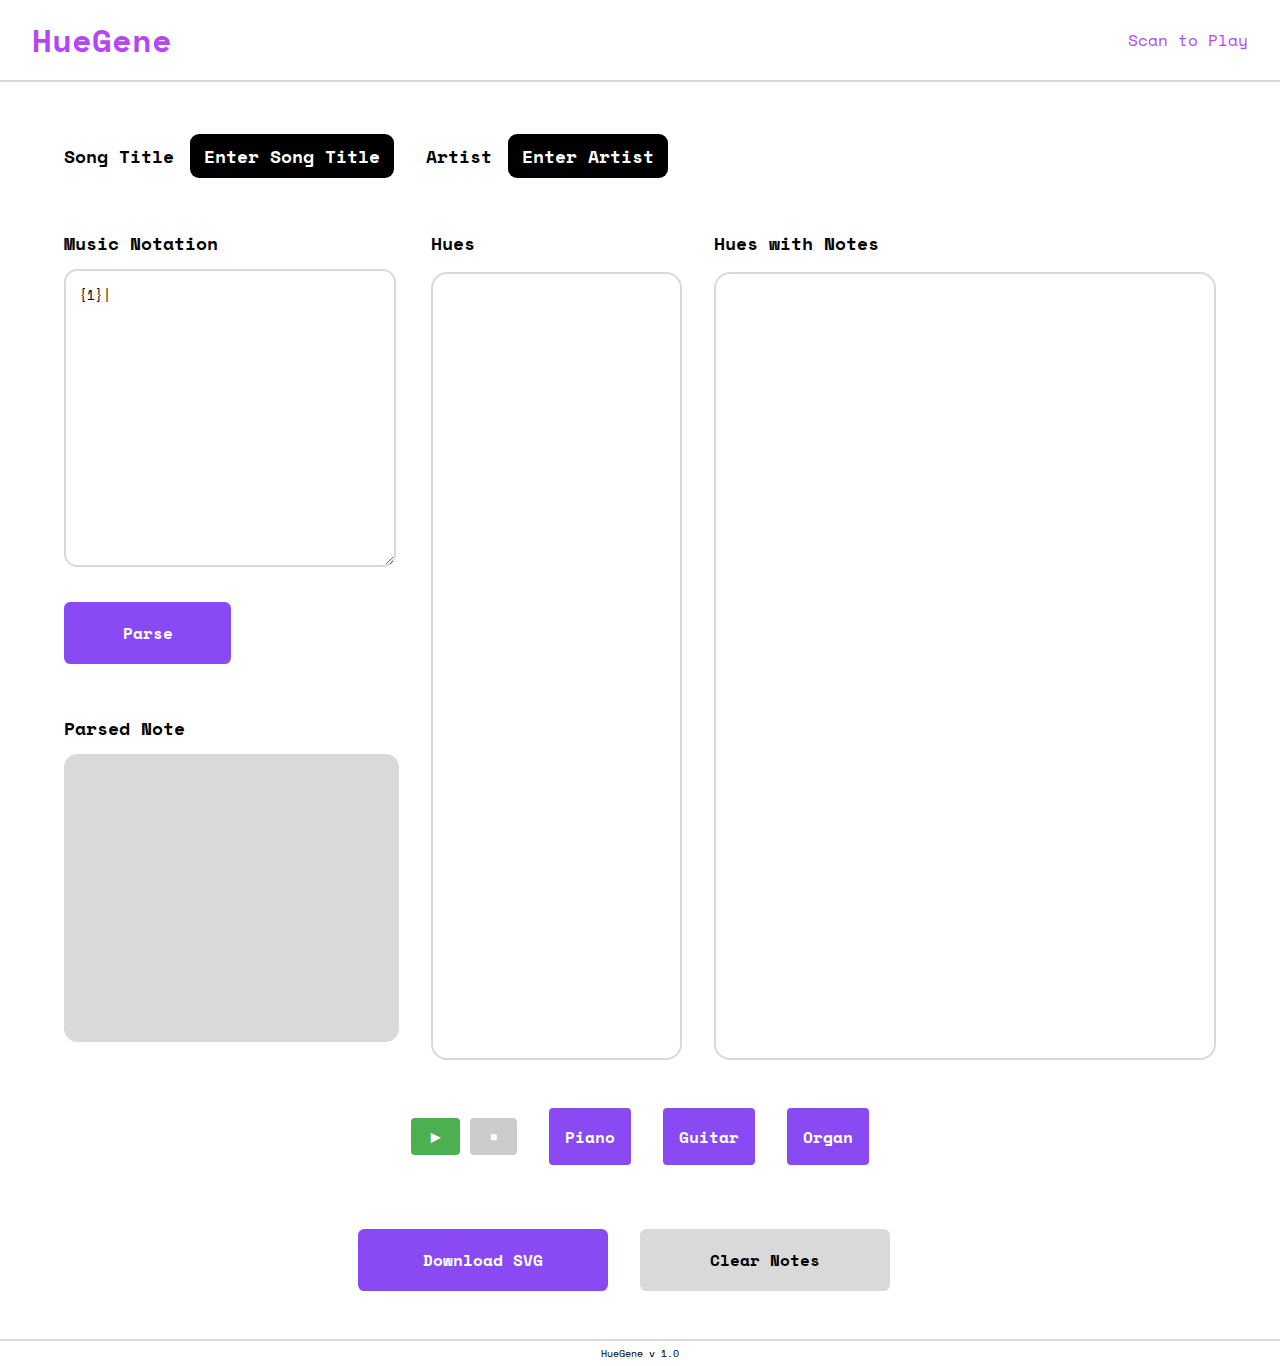
<file: index.html>
<!DOCTYPE html>
<html>

<head>
    <meta name="viewport" content="width=device-width, initial-scale=1.0">
    <link rel="preconnect" href="https://fonts.googleapis.com">
    <link rel="preconnect" href="https://fonts.gstatic.com" crossorigin>
    <link href="https://fonts.googleapis.com/css2?family=Space+Mono:wght@400;700&display=swap" rel="stylesheet">
    <link rel="stylesheet" href="style.css">
    <title>HueGene</title>
</head>

<body>
    <div class="header">
        <p><a href="index.html" target="_self" rel="noopener noreferrer">HueGene</a></p>
        <a href="scan.html" target="_blank" rel="noopener noreferrer">Scan to Play</a>
    </div>
    <div class="page-description">
        <div class="title-wrapper">
            <div class="title-container">
                <label for="title">Song Title</label>
                <div id="titleDisplay" class="title" ondblclick="editTitle()">Enter Song Title</div>
                <div class="tooltip">Double click to edit title</div>
            </div>
        </div>
        <div class="artist-wrapper">
            <div class="artist-container">
                <label for="artist">Artist</label>
                <div id="artistDisplay" class="artist" ondblclick="editArtist()">Enter Artist</div>
                <div class="tooltip">Double click to edit artist</div>
            </div>
        </div>
    </div>
    <div class="container">
        <div class="notation">
            <div class="music-notation">
                <label for="music-notation">Music Notation</label>
                <div style="position: relative;">
                    <textarea id="inputText" placeholder="Enter music notation here..." oninput="updateLineNumbers()"
                        onkeydown="if(event.key === 'Enter') { event.preventDefault(); const pos = this.selectionStart; this.value = this.value.slice(0, pos) + '\n' + (this.value.split('\n').length + 1) + '| ' + this.value.slice(pos); this.selectionStart = this.selectionEnd = pos + 4; }"></textarea>
                </div>
                <div style="display: flex;">
                    <button onclick="parseNotes()"
                        style="width: 50%; background-color: #8a4af3; margin-top: 1em;">Parse</button>
                </div>
            </div>
            <div class="parsed-note">
                <label for="parsed-note">Parsed Note</label>
                <pre id="result" placeholder="Parsed notes"></pre>
            </div>
        </div>
        <div style="position: relative;">
            <label for="visualResultNoNotes">Hues</label>
            <div class="hues">
                <div id="visualResultNoNotes"></div>
            </div>
        </div>
        <div style="position: relative;">
            <label for="visualResult">Hues with Notes</label>
            <div class="hues-with-no-notes">
                <div id="visualResult"></div>
            </div>
        </div>
    </div>
    <div class="instrument-controls">
        <button onclick="changeInstrument('piano')" class="instrument-button" id="piamoIns">Piano</button>
        <button onclick="changeInstrument('guitar')" class="instrument-button">Guitar</button>
        <button onclick="changeInstrument('organ')" class="instrument-button">Organ</button>
    </div>
    <div class="button">
        <button onclick="downloadSVG()" style="background-color: #8a4af3;">Download SVG</button>
        <button id="clearNotes" onclick="clearNotes()" style="background-color: #d9d9d9; color: black;">Clear
            Notes</button>
        <div id="unmappedNotes"></div>
    </div>

    <div class="footer">
        <p>HueGene v 1.0 </p>
        <!-- <p>&copy; Enda Rae | HueGeen v 1.0 </p> -->
    </div>
    <!-- <script src="index.js"></script> -->
    <script src="combined.js"></script>
    <!-- <script src="http://unpkg.com/tone"></script> -->
</body>

</html>
</file>
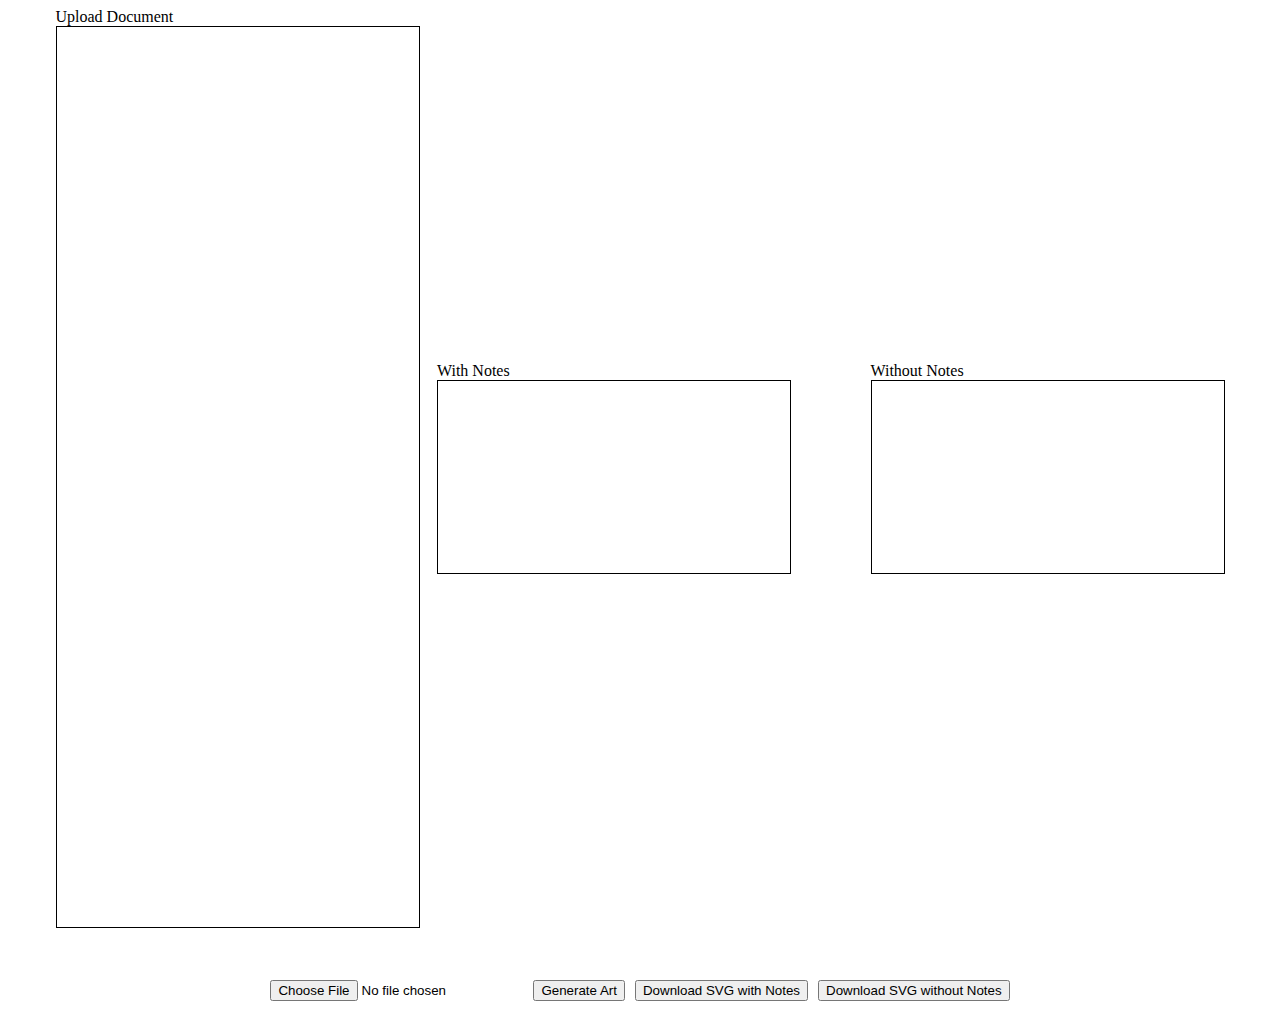
<file: generator.html>
<!DOCTYPE html>
<html>

<head>
    <style>
        #embeddedDocument {
            /* flex: 1; */
            width: 120%;
            /* padding: 0.5em; */
            height: 100vh;
            border: none;
            /* display: none; */
        }

        #artContainerWithNotes,
        #artContainerWithoutNotes {
            flex: 1;
            /* max-width:fit-contemnt; */
            /* width: 20em; */
            padding: 1em;
            background: white;
            border: 1px solid #ccc;
        }

        #artWrapper {
            display: flex;
            flex-wrap: wrap;
            justify-content: space-evenly;
            align-items: center;
            gap: 2em;
            width: 100%;
        }

        .controls {
            margin: 20px;
            display: flex;
            gap: 10px;
            align-items: center;
        }

        #defaultCode {
            display: none;
        }

        canvas {
            width: 20em;
            /* max-width: fit-content; */
            height: auto;
        }
    </style>
    <script>
        function displayDocument(event) {
            const file = event.target.files[0];
            const fileName = file.name;
            console.log(file.name)
            if (file) {
                const url = URL.createObjectURL(file);
                document.getElementById('embeddedDocument').src = url;
            }
        }

        const colorMap = {
            'R': 'f2f2f2', 'C': 'ee3c5c', 'D': 'fbc900', 'Eb': 'e0d92c', 'E': 'cee637',
            'F': '86cc51', 'G': '2da8e6', 'A': 'b347f5', 'Bb': 'f030f0', 'B': 'f078b0'
        };

        function parseCode(code) {
            return code.trim().split('\n').map(line => {
                return line.trim().split(' ').map(w => {
                    const match = w.match(/([A-Za-z#b]+)\(([0-9.]+)\)/);
                    return match ? {
                        note: match[1],
                        value: match[2],
                        color: colorMap[match[1]] || '000000',
                        width: parseFloat(match[2]) * 48
                    } : null;
                }).filter(Boolean);
            });
        }

        function generateArt() {
            const code = document.getElementById('defaultCode').innerText;
            const parsedCode = parseCode(code);

            const canvas = document.getElementById('artContainerWithNotes');
            const ctx = canvas.getContext('2d');

            let maxWidth = 0;
            parsedCode.forEach(line => {
                const lineWidth = line.reduce((sum, w) => sum + w.width, 0);
                maxWidth = Math.max(maxWidth, lineWidth);
            });

            const scale = window.devicePixelRatio || 1;
            canvas.width = maxWidth * scale;
            canvas.height = parsedCode.length * (48 + 24) * scale;
            ctx.scale(scale, scale);

            ctx.fillStyle = 'white';
            ctx.fillRect(0, 0, canvas.width, canvas.height);

            parsedCode.forEach((line, lineIndex) => {
                let xOffset = 0;
                const yOffset = lineIndex * (48 + 24);

                line.forEach(w => {
                    // Draw note on top
                    ctx.fillStyle = '#000000';
                    ctx.font = '6px Garamond';
                    ctx.textAlign = 'center';
                    ctx.textBaseline = 'middle';
                    ctx.fillText(w.note, xOffset + w.width / 2, yOffset + 12);

                    // Draw number below the note
                    ctx.fillText(w.value, xOffset + w.width / 2, yOffset + 22);

                    // Draw rectangle
                    ctx.fillStyle = '#' + w.color;
                    ctx.fillRect(xOffset, yOffset + 24, w.width, 48);

                    // Draw stroke
                    ctx.strokeStyle = '#353638';
                    ctx.lineWidth = 0.75;
                    ctx.strokeRect(xOffset, yOffset + 24, w.width, 48);

                    xOffset += w.width;
                });
            });
        }

        function generateArtWithoutNotes() {
            const code = document.getElementById('defaultCode').innerText;
            const parsedCode = parseCode(code);

            const canvas = document.getElementById('artContainerWithoutNotes');
            const ctx = canvas.getContext('2d');

            let maxWidth = 0;
            parsedCode.forEach(line => {
                const lineWidth = line.reduce((sum, w) => sum + w.width, 0);
                maxWidth = Math.max(maxWidth, lineWidth);
            });

            const scale = window.devicePixelRatio || 1;
            canvas.width = maxWidth * scale;
            canvas.height = parsedCode.length * (48 + 12) * scale;
            ctx.scale(scale, scale);

            ctx.fillStyle = 'white';
            ctx.fillRect(0, 0, canvas.width, canvas.height);

            parsedCode.forEach((line, lineIndex) => {
                let xOffset = 0;
                const yOffset = lineIndex * (48 + 12);

                line.forEach(w => {
                    ctx.fillStyle = '#' + w.color;
                    ctx.fillRect(xOffset, yOffset, w.width, 48);

                    ctx.strokeStyle = '#353638';
                    ctx.lineWidth = 0.75;
                    ctx.strokeRect(xOffset, yOffset, w.width, 48);

                    xOffset += w.width;
                });
            });
        }

        function downloadSVG(withNotes) {
        const code = document.getElementById('defaultCode').innerText;
        const parsedCode = parseCode(code);

        let svg = `<svg xmlns="http://www.w3.org/2000/svg" width="800" height="${parsedCode.length * 72}">`;
        svg += `<rect width="100%" height="100%" fill="white"/>`;

        parsedCode.forEach((line, lineIndex) => {
            let xOffset = 0;
            const yOffset = lineIndex * (48 + 24);

            line.forEach(w => {
                if (withNotes) {
                    // Draw text in SVG
                    svg += `<text x="${xOffset + w.width / 2}" y="${yOffset + 12}" font-family="Garamond" font-size="6" fill="black" text-anchor="middle">${w.note}</text>`;
                    svg += `<text x="${xOffset + w.width / 2}" y="${yOffset + 22}" font-family="Garamond" font-size="6" fill="black" text-anchor="middle">${w.value}</text>`;
                }
                
                // Draw rectangle
                svg += `<rect x="${xOffset}" y="${yOffset + (withNotes ? 24 : 0)}" width="${w.width}" height="48" fill="#${w.color}" stroke="#353638" stroke-width="0.75"/>`;
                xOffset += w.width;
            });
        });

        svg += '</svg>';

        const blob = new Blob([svg], { type: 'image/svg+xml' });
        const url = URL.createObjectURL(blob);
        const a = document.createElement('a');
        a.href = url;
        a.download = withNotes ? 'art_with_notes.svg' : 'art_without_notes.svg';
        document.body.appendChild(a);
        a.click();
        document.body.removeChild(a);
        URL.revokeObjectURL(url);
    }

        // function downloadSVG() {
    
        //     const code = document.getElementById('defaultCode').innerText;
        //     const parsedCode = parseCode(code);

        //     let svg = `<svg xmlns="http://www.w3.org/2000/svg" width="800" height="${parsedCode.length * 72}">`;
        //     svg += `<rect width="100%" height="100%" style="padding: 1em;" fill="white"/>`;

        //     parsedCode.forEach((line, lineIndex) => {
        //         let xOffset = 0;
        //         const yOffset = lineIndex * (48 + 24);

        //         line.forEach(w => {
        //             // Draw text in SVG
        //             svg += `<text x="${xOffset + w.width / 2}" y="${yOffset + 12}" font-family="Garamond" font-size="6" fill="black" text-anchor="middle">${w.note}</text>`;
        //             svg += `<text x="${xOffset + w.width / 2}" y="${yOffset + 22}" font-family="Garamond" font-size="6" fill="black" text-anchor="middle">${w.value}</text>`;

        //             // Draw rectangle
        //             svg += `<rect x="${xOffset}" y="${yOffset + 24}" width="${w.width}" height="48" fill="#${w.color}" stroke="#353638" stroke-width="0.75"/>`;

        //             xOffset += w.width;
        //         });
        //     });

        //     svg += '</svg>';

        //     const blob = new Blob([svg], { type: 'image/svg+xml' });
        //     const url = URL.createObjectURL(blob);
        //     const a = document.createElement('a');
        //     a.href = url;
        //     a.download = 'art.svg';
        //     document.body.appendChild(a);
        //     a.click();
        //     document.body.removeChild(a);
        //     URL.revokeObjectURL(url);
        // }
    </script>
</head>

<body>
    <div id="artWrapper">
        <div>
            <label for="uploadDocument">Upload Document</label>
            <iframe id="embeddedDocument" style="display: flex; border: 1px solid black;"></iframe>
        </div>
        <div>
            <label for="artContainerWithNotes">With Notes</label>
            <canvas id="artContainerWithNotes" style="display: flex; border: 1px solid black;"></canvas>
        </div>
        <div>
            <label for="artContainerWithoutNotes">Without Notes</label>
            <canvas id="artContainerWithoutNotes" style="display: flex; border: 1px solid black;"></canvas>
        </div>

        <div class="controls">
            <input type="file" accept=".pdf,.doc,.docx" onchange="displayDocument(event)">
            <button onclick="generateArt();generateArtWithoutNotes()">Generate Art</button>
            <button onclick="downloadSVG(true)">Download SVG with Notes</button>
<button onclick="downloadSVG(false)">Download SVG without Notes</button>
        </div>

        <div id="defaultCode">
            R(2) R(.25) Bb(.25) Bb(.25) Bb(.25) D(.5) D(.25)
            D(2) R(1) D(.5) F(.5)
            G(.75) G(.25) G(.25) F(.25) F(.5)
            F(.25) D(.75) D(1) R(1) D(.5) C(.25) Bb(.25)
            Bb(1) R(.5) C(.25) D(.25) Eb(.75) D(.25) D(.5) C(.25)
            C(.5) C(.5) C(1) R(.5) Bb(.25) Bb(.25) D(.25) F(.25) F(.25) D(.25)
            F(.75) D(.25) D(1) R(.75) Bb(.25) Eb(.25) Eb(.25) Eb(.25) D(.25)
            D(.5) D(.5) D(1) R(.5) Bb(.25) D(.25) D(.25) C(.5) Bb(.25)
            Bb(1) R(.25) C(.25) D(.25) D(.25) D(.25) C(.75) C(.5) Bb(.25) Bb(.25)
            Bb(3) R(1).

        </div>
</body>

</html>
</file>
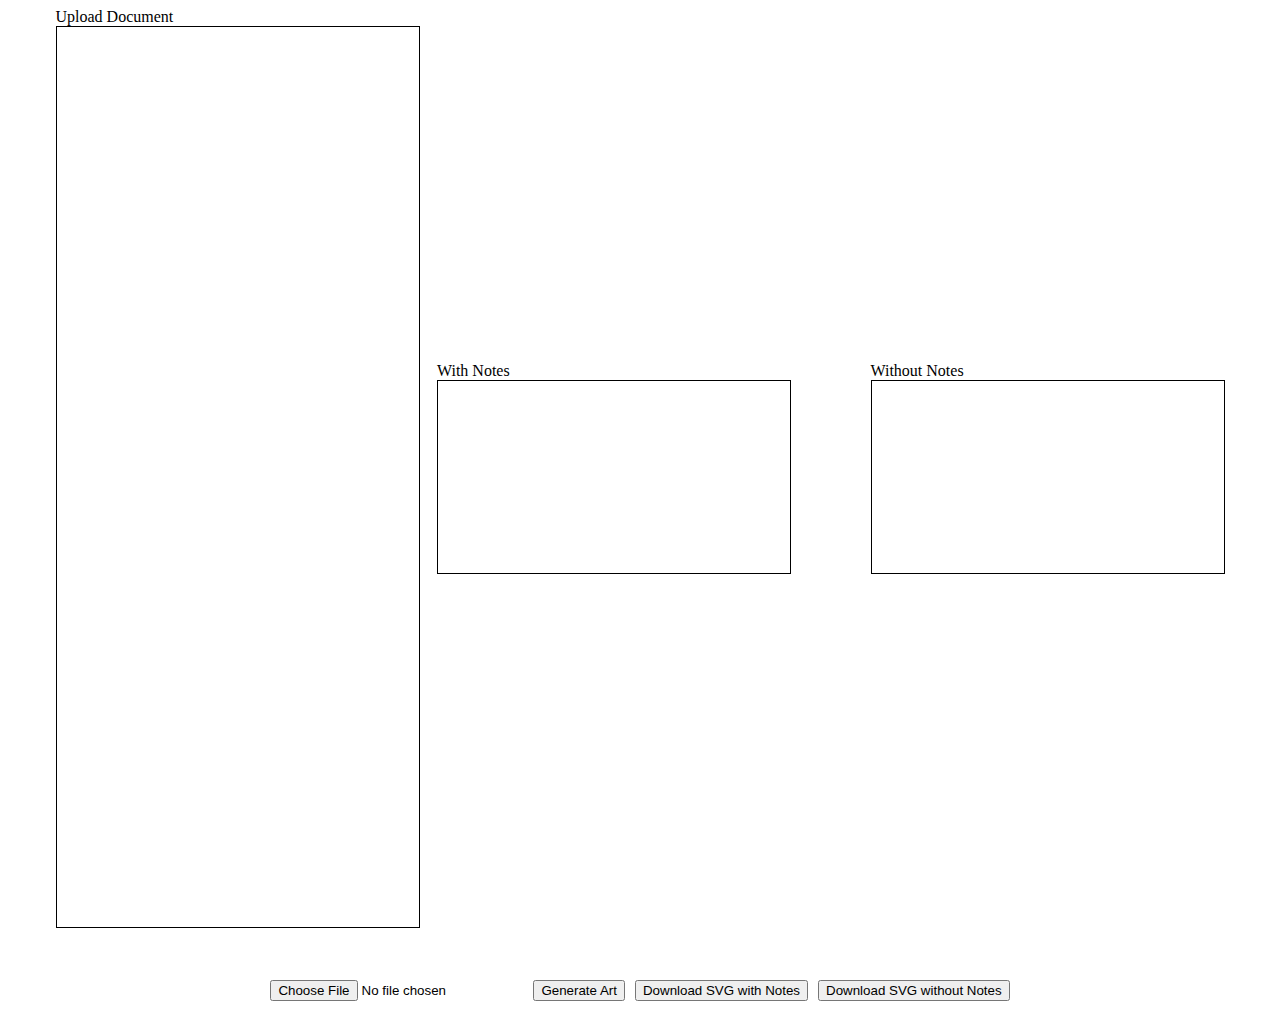
<file: parser.html>
<!DOCTYPE html>
<html>

<head>
    <style>
        #embeddedDocument {
            /* flex: 1; */
            width: 120%;
            /* padding: 0.5em; */
            height: 100vh;
            border: none;
            /* display: none; */
        }

        #artContainerWithNotes,
        #artContainerWithoutNotes {
            flex: 1;
            /* max-width:fit-contemnt; */
            /* width: 20em; */
            padding: 1em;
            background: white;
            border: 1px solid #ccc;
        }

        #artWrapper {
            display: flex;
            flex-wrap: wrap;
            justify-content: space-evenly;
            align-items: center;
            gap: 2em;
            width: 100%;
        }

        .controls {
            margin: 20px;
            display: flex;
            gap: 10px;
            align-items: center;
        }

        #defaultCode {
            display: none;
        }

        canvas {
            width: 20em;
            /* max-width: fit-content; */
            height: auto;
        }
    </style>
    <script>

        // function parseNotes() {
        //             const input = document.getElementById('inputText').value;
        //             const resultDiv = document.getElementById('result');
        //             const visualResult = document.getElementById('visualResult');
        //             const visualResultNoNotes = document.getElementById('visualResultNoNotes');
        //             const unmappedNotesDiv = document.getElementById('unmappedNotes');

        //             visualResult.innerHTML = '';
        //             visualResultNoNotes.innerHTML = '';
        //             unmappedNotesDiv.innerHTML = '';

        //             const unmappedNotes = new Set();

        //             const cleanText = input.trim().replace(/^\{|\}$/g, '');
        //             const lines = cleanText.split('\n');

        //             let noteCounter = 1; // Initialize note counter
        //             let result = lines.map(line => {
        //                 const notePattern = /([A-Za-z]+(?:b|p)?)(?:\((\d*\.?\d+)\))/g;
        //                 const matches = [];
        //                 let match;
        //                 let lineText = line;
        //                 let offset = 0;

        //                 while ((match = notePattern.exec(line)) !== null) {
        //                     const [fullMatch, note] = match;
        //                     if (!getColor(note)) {
        //                         unmappedNotes.add(note);
        //                     }
        //                     // Insert number before the note in the input
        //                     const insertPosition = match.index + offset;
        //                     lineText = lineText.slice(0, insertPosition) + `[${noteCounter}]` + lineText.slice(insertPosition);
        //                     offset += `[${noteCounter}]`.length;

        //                     matches.push({
        //                         fullMatch,
        //                         number: noteCounter
        //                     });
        //                     noteCounter++;
        //                 }

        //                 // Update the input text with numbers
        //                 if (matches.length > 0) {
        //                     const textarea = document.getElementById('inputText');
        //                     const lines = textarea.value.split('\n');
        //                     lines[matches[0].lineIndex] = lineText;
        //                     textarea.value = lines.join('\n');
        //                 }

        //                 return matches;
        //             });

        //             result = result.filter(line => line.length > 0);

        //             resultDiv.textContent = JSON.stringify(result, null, 2);

        //             if (unmappedNotes.size > 0) {
        //                 unmappedNotesDiv.innerHTML = `
        //                     <h3>Notes without color mappings:</h3>
        //                     <ul>
        //                         ${Array.from(unmappedNotes).map(note => `<li>${note}</li>`).join('')}
        //                     </ul>
        //                 `;
        //             }

        //             result.forEach(line => {
        //                 const lineContainer = document.createElement('div');
        //                 lineContainer.className = 'line-container';

        //                 const lineContainerNoNotes = document.createElement('div');
        //                 lineContainerNoNotes.className = 'line-container';

        //                 line.forEach(noteObj => {
        //                     const [_, note, duration] = noteObj.fullMatch.match(/([A-Za-z]+(?:b|p)?)(?:\((\d*\.?\d+)\))/);

        //                     const noteDiv = document.createElement('div');
        //                     noteDiv.className = 'note';
        //                     const width = Math.floor(parseFloat(duration) * 144);
        //                     noteDiv.style.width = `${width}px`;
        //                     noteDiv.style.backgroundColor = getColor(note) || '#ffffff';
        //                     noteDiv.innerHTML = `<span class="note-number">${noteObj.number}</span>${note}(${duration})`;
        //                     lineContainer.appendChild(noteDiv);

        //                     const noteDivNoNotes = document.createElement('div');
        //                     const widthNoNotes = Math.floor(parseFloat(duration) * 48);
        //                     noteDivNoNotes.className = 'note';
        //                     noteDivNoNotes.style.width = `${widthNoNotes}px`;
        //                     noteDivNoNotes.style.backgroundColor = getColor(note) || '#ffffff';
        //                     noteDivNoNotes.innerHTML = `<span class="note-number">${noteObj.number}</span>`;
        //                     lineContainerNoNotes.appendChild(noteDivNoNotes);
        //                 });

        //                 visualResult.appendChild(lineContainer);
        //                 visualResultNoNotes.appendChild(lineContainerNoNotes);
        //             });
        //         }

        function displayDocument(event) {
            const file = event.target.files[0];
            const fileName = file.name;
            console.log(file.name)
            if (file) {
                const url = URL.createObjectURL(file);
                document.getElementById('embeddedDocument').src = url;
            }
        }

        const colorMap = {
            'R': 'f2f2f2', 'C': 'ee3c5c', 'D': 'fbc900', 'Eb': 'e0d92c', 'E': 'cee637',
            'F': '86cc51', 'G': '2da8e6', 'A': 'b347f5', 'Bb': 'f030f0', 'B': 'f078b0'
        };

        function parseCode(code) {
            return code.trim().split('\n').map(line => {
                return line.trim().split(' ').map(w => {
                    const match = w.match(/([A-Za-z#b]+)\(([0-9.]+)\)/);
                    return match ? {
                        note: match[1],
                        value: match[2],
                        color: colorMap[match[1]] || '000000',
                        width: parseFloat(match[2]) * 48
                    } : null;
                }).filter(Boolean);
            });
        }

        function generateArt() {
            const code = document.getElementById('defaultCode').innerText;
            const parsedCode = parseCode(code);

            const canvas = document.getElementById('artContainerWithNotes');
            const ctx = canvas.getContext('2d');

            let maxWidth = 0;
            parsedCode.forEach(line => {
                const lineWidth = line.reduce((sum, w) => sum + w.width, 0);
                maxWidth = Math.max(maxWidth, lineWidth);
            });

            const scale = window.devicePixelRatio || 1;
            canvas.width = maxWidth * scale;
            canvas.height = parsedCode.length * (48 + 24) * scale;
            ctx.scale(scale, scale);

            ctx.fillStyle = 'white';
            ctx.fillRect(0, 0, canvas.width, canvas.height);

            parsedCode.forEach((line, lineIndex) => {
                let xOffset = 0;
                const yOffset = lineIndex * (48 + 24);

                line.forEach(w => {
                    // Draw note on top
                    ctx.fillStyle = '#000000';
                    ctx.font = '6px Garamond';
                    ctx.textAlign = 'center';
                    ctx.textBaseline = 'middle';
                    ctx.fillText(w.note, xOffset + w.width / 2, yOffset + 12);

                    // Draw number below the note
                    ctx.fillText(w.value, xOffset + w.width / 2, yOffset + 22);

                    // Draw rectangle
                    ctx.fillStyle = '#' + w.color;
                    ctx.fillRect(xOffset, yOffset + 24, w.width, 48);

                    // Draw stroke
                    ctx.strokeStyle = '#353638';
                    ctx.lineWidth = 0.75;
                    ctx.strokeRect(xOffset, yOffset + 24, w.width, 48);

                    xOffset += w.width;
                });
            });
        }

        function generateArtWithoutNotes() {
            const code = document.getElementById('defaultCode').innerText;
            const parsedCode = parseCode(code);

            const canvas = document.getElementById('artContainerWithoutNotes');
            const ctx = canvas.getContext('2d');

            let maxWidth = 0;
            parsedCode.forEach(line => {
                const lineWidth = line.reduce((sum, w) => sum + w.width, 0);
                maxWidth = Math.max(maxWidth, lineWidth);
            });

            const scale = window.devicePixelRatio || 1;
            canvas.width = maxWidth * scale;
            canvas.height = parsedCode.length * (48 + 12) * scale;
            ctx.scale(scale, scale);

            ctx.fillStyle = 'white';
            ctx.fillRect(0, 0, canvas.width, canvas.height);

            parsedCode.forEach((line, lineIndex) => {
                let xOffset = 0;
                const yOffset = lineIndex * (48 + 12);

                line.forEach(w => {
                    ctx.fillStyle = '#' + w.color;
                    ctx.fillRect(xOffset, yOffset, w.width, 48);

                    ctx.strokeStyle = '#353638';
                    ctx.lineWidth = 0.75;
                    ctx.strokeRect(xOffset, yOffset, w.width, 48);

                    xOffset += w.width;
                });
            });
        }

        function downloadSVG(withNotes) {
            const code = document.getElementById('defaultCode').innerText;
            const parsedCode = parseCode(code);

            let svg = `<svg xmlns="http://www.w3.org/2000/svg" width="800" height="${parsedCode.length * 72}">`;
            svg += `<rect width="100%" height="100%" fill="white"/>`;

            parsedCode.forEach((line, lineIndex) => {
                let xOffset = 0;
                const yOffset = lineIndex * (48 + 24);

                line.forEach(w => {
                    if (withNotes) {
                        // Draw text in SVG
                        svg += `<text x="${xOffset + w.width / 2}" y="${yOffset + 12}" font-family="Garamond" font-size="6" fill="black" text-anchor="middle">${w.note}</text>`;
                        svg += `<text x="${xOffset + w.width / 2}" y="${yOffset + 22}" font-family="Garamond" font-size="6" fill="black" text-anchor="middle">${w.value}</text>`;
                    }

                    // Draw rectangle
                    svg += `<rect x="${xOffset}" y="${yOffset + (withNotes ? 24 : 0)}" width="${w.width}" height="48" fill="#${w.color}" stroke="#353638" stroke-width="0.75"/>`;
                    xOffset += w.width;
                });
            });

            svg += '</svg>';

            const blob = new Blob([svg], { type: 'image/svg+xml' });
            const url = URL.createObjectURL(blob);
            const a = document.createElement('a');
            a.href = url;
            a.download = withNotes ? 'art_with_notes.svg' : 'art_without_notes.svg';
            document.body.appendChild(a);
            a.click();
            document.body.removeChild(a);
            URL.revokeObjectURL(url);
        }

        function downloadSVG() {

            const code = document.getElementById('defaultCode').innerText;
            const parsedCode = parseCode(code);

            let svg = `<svg xmlns="http://www.w3.org/2000/svg" width="800" height="${parsedCode.length * 72}">`;
            svg += `<rect width="100%" height="100%" style="padding: 1em;" fill="white"/>`;

            parsedCode.forEach((line, lineIndex) => {
                let xOffset = 0;
                const yOffset = lineIndex * (48 + 24);

                line.forEach(w => {
                    // Draw text in SVG
                    svg += `<text x="${xOffset + w.width / 2}" y="${yOffset + 12}" font-family="Garamond" font-size="6" fill="black" text-anchor="middle">${w.note}</text>`;
                    svg += `<text x="${xOffset + w.width / 2}" y="${yOffset + 22}" font-family="Garamond" font-size="6" fill="black" text-anchor="middle">${w.value}</text>`;

                    // Draw rectangle
                    svg += `<rect x="${xOffset}" y="${yOffset + 24}" width="${w.width}" height="48" fill="#${w.color}" stroke="#353638" stroke-width="0.75"/>`;

                    xOffset += w.width;
                });
            });

            svg += '</svg>';

            const blob = new Blob([svg], { type: 'image/svg+xml' });
            const url = URL.createObjectURL(blob);
            const a = document.createElement('a');
            a.href = url;
            a.download = 'art.svg';
            document.body.appendChild(a);
            a.click();
            document.body.removeChild(a);
            URL.revokeObjectURL(url);
        }
    </script>
</head>

<body>
    <div id="artWrapper">
        <div>
            <label for="uploadDocument">Upload Document</label>
            <iframe id="embeddedDocument" style="display: flex; border: 1px solid black;"></iframe>
        </div>
        <div>
            <label for="artContainerWithNotes">With Notes</label>
            <canvas id="artContainerWithNotes" style="display: flex; border: 1px solid black;"></canvas>
        </div>
        <div>
            <label for="artContainerWithoutNotes">Without Notes</label>
            <canvas id="artContainerWithoutNotes" style="display: flex; border: 1px solid black;"></canvas>
        </div>

        <div class="controls">
            <input type="file" accept=".pdf,.doc,.docx" onchange="displayDocument(event)">
            <button onclick="generateArt();generateArtWithoutNotes()">Generate Art</button>
            <button onclick="downloadSVG(true)">Download SVG with Notes</button>
            <button onclick="downloadSVG(false)">Download SVG without Notes</button>
        </div>

        <div id="defaultCode">
            R(1.5) R(.75) E(.25) E(.25) E(.25) E(1) E(.25) E(.25) E(.5) F(.25) Ab(.5) Bb(.25) Bb(1) R(.25) E(.25) E(.25)
            F(.75) Ab(.25) Bb(.25) Bb(1) R(.25) E(.25) Cp(.5) Bb(.5) Ab(.25) Ab(.25) Ab(.25) F(.25) E(.5) R(.5) R(1)
            E(.25) E(.25) E(.5) C(1) E(.25) F(.75) Ab(.25) Bb(.25) Bb(1) R(.25) E(.25) E(.25) F(.75) Ab(.25) Bb(.25)
            Bb(1) R(.25) Ab(.25) Cp(.5) Bb(.25) Ab(.5) Ab(.25) Ab(1.5) R(1) R(.25) Cp(.25) Ebp(.5) Dbp(.5) Cp(.25)
            Cp(.25) Cp(1) Ab(.5) Ebp(.5) Dbp(.5) Cp(.25) Cp(.25) Cp(1) Ab(.25) Ab(.25) Ebp(.25) Dbp(.5) Cp(.5) Cp(.25)
            Cp(.5) Bb(.25) Ab(.75) Cp(.5) Dbp(.5) Cp(.25) Bb(.25) Bb(1.5) R(1.5)

            Ebp(1.5) Cp(1) Ebp(.25) Dbp(.25)
            Dbp(.5) Cp(.25) Bb(.5) Bb(.25) Ab(1) Ab(.25) F(.25)
            F(.25) Ab(.25) Ab(1) Ab(.25) Bb(.75) Cp(.25) Bb(.25)
            Bb(1.5) R(1.5)
            Ebp(1.5) Cp(1) Ebp(.25) Dbp(.25)
            Dbp(.25) Cp(.5) Bb(.5) Bb(.25) Ab(1) Ab(.25) G(.25)
            F(.5) Ab(.5) Ab(.25) Ab(.25) Ab(.5) Ab(.25) Bb(.75)
            Dbp(.5) Cp(.5) Dbp(.25) Bb(.25)
            Bb(1.5) R(1.5)
            Ebp(.25) Dbp(.5) Cp(.25) Cp(.5) Cp(.5) Dbp(.25) Ebp(.75)
            Ebp(.75) Ab(.25) Ab(.5) Ab(.25) F(.75) Ab(.5)
            Ebp(.25) Dbp(.5) Cp(.5) Cp(.25) Cp(.5) Dbp(.5) Ebp(.25) Cp(.25)
            Cp(1) Cp(.25) Dbp(.125) Cp(.125) Bb(1) R(.5)
            Ebp(1.5) Cp(1) Ebp(.25) Dbp(.25)
            Dbp(.5) Cp(.25) Bb(.5) Bb(.25) Ab(1) R(.25) E(.25)
            F(.25) Ab(.75) Cp(.5) Bb(.5) Ab(.25) Ab(.5) Ab(.25)
            Ab(3)

            <!-- R(1.5) R(.5) F(.5) F(.25) E(.25) 
E(1) R(.25) E(.25) E(.5) F(.25) Ab(.5) Bb(.25)
Bb(1.5) E(.5) F(.25) Ab(.5) Bb(.25)
Bb(1) R(.25) E(.25) Cp(.5) Bb(.5) Ab(.25) Ab(.25)
Ab(1.5) R(.75) E(.25) Bb(.25) Ab(.25)
Ab(.5) E(1) E(.25) F(.75) Ab(.25) Bb(.25)
Bb(1) R(.25) E(.25) E(.25) F(.5) Ab(.25) F(.25) Bb(.25)
Bb(1) R(.25) Ab(.25) Cp(.5) Bb(.5) Ab(.25) Ab(.25)
Ab(1.5) R(1) Ab(.5)
Ebp(.5) Dbp(.5) Cp(.25) Cp(.25) Cp(1) R(.25) Ab(.25)
Ebp(.25) Dbp(.5) Cp(.5) Cp(.25) Cp(1) R(.25) Bb(.25)
Ebp(.25) Dbp(.5) Cp(.5) Cp(.25) Cp(.5) Bb(.25) Ab(.75)
Cp(.5) Dbp(.5) Cp(.5)
Cp(.25) Bb(.25) Bb(1) Bb(.5) Cp(.25) Db(.75)

Ebp(1.5) Cp(1) Ebp(.25) Dbp(.25)
Dbp(.5) Cp(.25) Bb(.5) Bb(.25) Ab(1) Ab(.25) F(.25)
F(.25) Ab(.25) Ab(1) Ab(.25) Bb(.75) Cp(.25) Bb(.25)
Bb(1.5) R(1.5)
Ebp(1.5) Cp(1) Ebp(.25) Dbp(.25)
Dbp(.25) Cp(.5) Bb(.5) Bb(.25) Ab(1) Ab(.25) G(.25)
F(.5) Ab(.5) Ab(.25) Ab(.25) Ab(.5) Ab(.25) Bb(.75)
Dbp(.5) Cp(.5) Dbp(.25) Bb(.25)
Bb(1.5) R(1.5)
Ebp(.25) Dbp(.5) Cp(.25) Cp(.5) Cp(.5) Dbp(.25) Ebp(.75)
Ebp(.75) Ab(.25) Ab(.5) Ab(.25) F(.75) Ab(.5)
Ebp(.25) Dbp(.5) Cp(.5) Cp(.25) Cp(.5) Dbp(.5) Ebp(.25) Cp(.25)
Cp(1) Cp(.25) Dbp(.125) Cp(.125) Bb(1) R(.5)
Ebp(1.5) Cp(1) Ebp(.25) Dbp(.25)
Dbp(.5) Cp(.25) Bb(.5) Bb(.25) Ab(1) R(.25) E(.25)
F(.25) Ab(.75) Cp(.5) Bb(.5) Ab(.25) Ab(.5) Ab(.25)

Ab(1.5) Dbp(.5) Cp(.25) Bb(.5) Ab(.25)
Fp(.5) Ebp(1) Bb(.25) Ab(.25) Bb(.75) Ab(.25)
Bb(.5) Bb(.5) Cp(.5) Cp(.5) Bb(.75) E(.25)
F(.5) Ab(.5) Cp(.5)
Bb(1.5) R(1.5)
R(.5) Ab(.25) Ab(.75) Bb(1.5)
Bb(1.5) Bb(.75) Cp(.25) Cp(.25) Ab(.25)
Ab(1.5) R(1.5) -->


        </div>
</body>

</html>
<!-- 
<!DOCTYPE html>
<html>
<head>
    <style>
        body {
            font-family: Arial, sans-serif;
            max-width: 1200px;
            margin: 20px auto;
            padding: 0 20px;
        }
        textarea {
            width: 100%;
            height: 200px;
            padding: 10px;
            margin-bottom: 10px;
            font-family: monospace;
        }
        button {
            background-color: #4CAF50;
            color: white;
            padding: 10px 20px;
            border: none;
            border-radius: 4px;
            cursor: pointer;
            margin-bottom: 20px;
        }
        button:hover {
            background-color: #45a049;
        }
        .line-container {
            display: flex;
            margin-bottom: 12px;
        }
        .note {
            height: 48px;
            border: 0.75pt solid #353638;
            display: flex;
            align-items: center;
            justify-content: center;
            font-size: 12px;
        }
        #visualResult {
            margin-top: 20px;
        }
    </style>
</head>
<body>
    <h2>Music Notation Visualizer</h2>
    <textarea id="inputText" placeholder="Enter your musical notation here..."></textarea>
    <button onclick="parseAndVisualize()">Visualize Notes</button>
    <div id="visualResult"></div>

    <script>
        const colorMap = {
            'R': '#f2f2f2',
            'Cmm': '#991732',
            'Dbmm': '#bf4426',
            'Dmm': '#bf8f28',
            'Ebmm': '#a6a022',
            'Emm': '#9aad29',
            'Fmm': '#5f9933',
            'Fsmm': '#4c997f',
            'Gmm': '#207099',
            'Abmm': '#3023a3',
            'Amm': '#6b1da3',
            'Bbmm': '#a31da3',
            'Bmm': '#bf2e72',
            'Cm': '#c41e40',
            'Dbm': '#e6512f',
            'Dm': '#e6ad31',
            'Ebm': '#d0ca2b',
            'Em': '#b6cc31',
            'Fm': '#6fb33c',
            'Fsm': '#59b394',
            'Gm': '#2683b3',
            'Abm': '#3c2bcc',
            'Am': '#8821cc',
            'Bbm': '#cc21cc',
            'Bm': '#e63a8a',
            'C': '#ee3c5c',
            'Db': '#ff6e4d',
            'D': '#fbc900',
            'Eb': '#e0d92c',
            'E': '#cee637',
            'F': '#86cc51',
            'Fs': '#6ddeb8',
            'G': '#2da8e6',
            'Ab': '#7c6ef5',
            'A': '#b347f5',
            'Bb': '#f030f0',
            'B': '#f078b0',
            'Cp': '#ff7070',
            'Dbp': '#ff9780',
            'Dp': '#ffe16b',
            'Ebp': '#f5ed30',
            'Ep': '#e3f562',
            'Fp': '#aee388',
            'Fsp': '#90f0cf',
            'Gp': '#79c9f2',
            'Abp': '#988cff',
            'Ap': '#d699ff',
            'Bbp': '#ff80ff',
            'Bp': '#ff99c9'
        };

        function parseAndVisualize() {
            const input = document.getElementById('inputText').value;
            const visualResult = document.getElementById('visualResult');
            visualResult.innerHTML = ''; // Clear previous results

            // Remove starting and ending curly braces and split by newlines
            const cleanText = input.trim().replace(/^\{|\}$/g, '');
            const lines = cleanText.split('\n');

            // Process each line
            lines.forEach(line => {
                const lineContainer = document.createElement('div');
                lineContainer.className = 'line-container';

                // Match pattern: letter(number) or letter(number.number)
                const notePattern = /([A-Za-z]+(?:b|p)?)(?:\((\d*\.?\d+)\))/g;
                let match;

                while ((match = notePattern.exec(line)) !== null) {
                    const [_, note, duration] = match;
                    const noteDiv = document.createElement('div');
                    noteDiv.className = 'note';
                    
                    // Set the width based on duration
                    const width = parseFloat(duration) * 48;
                    noteDiv.style.width = `${width}px`;
                    
                    // Set the background color based on the note
                    noteDiv.style.backgroundColor = colorMap[note] || '#ffffff';
                    
                    // Add note text
                    noteDiv.textContent = `${note}(${duration})`;
                    
                    lineContainer.appendChild(noteDiv);
                }

                visualResult.appendChild(lineContainer);
            });
        }
    </script>
</body>
</html> -->
</file>
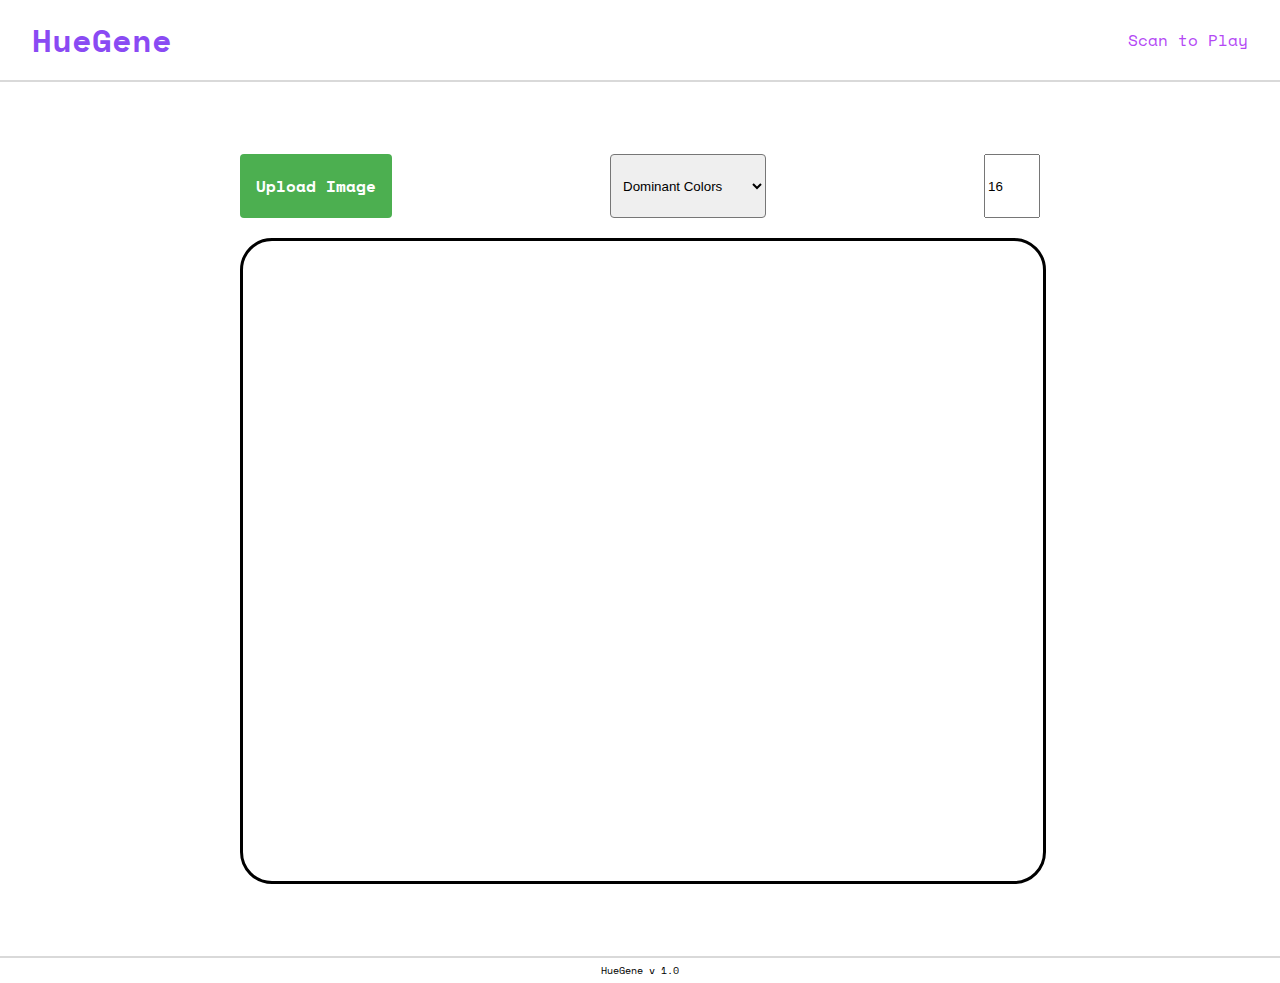
<file: scan.html>
<!DOCTYPE html>
<html>

<head>
    <meta name="viewport" content="width=device-width, initial-scale=1.0">
    <link rel="preconnect" href="https://fonts.googleapis.com">
    <link rel="preconnect" href="https://fonts.gstatic.com" crossorigin>
    <link href="https://fonts.googleapis.com/css2?family=Space+Mono:wght@400;700&display=swap" rel="stylesheet">
    <link rel="stylesheet" href="style.css">
    <link rel="stylesheet" href="scan.css">
    <title>HueGene</title>
</head>

<body>
    <div class="header">
        <p><a href="index.html" target="_self" rel="noopener noreferrer"
                style="text-decoration: none; color: #8a4af3;">HueGene</a></p>
        <a href="scan.html" target="_blank" rel="noopener noreferrer">Scan to Play</a>
    </div>
    <div class="container" style="max-height: 100vh; overflow-y: scroll;">
        <div class="controls">
            <input type="file" id="imageInput" accept="image/*"
                style="display: none; border: 0.2em solid black; border-radius: 2em;">
            <button id="uploadButton">Upload Image</button>
            <select id="algorithmSelect">
                <option value="dominant">Dominant Colors</option>
                <option value="kmeans">K-means Clustering</option>
                <option value="medianCut">Median Cut</option>
            </select>
            <input type="number" id="colorCount" value="16" min="2" max="32" step="1">
        </div>
        <canvas id="imageCanvas"
            style="border: 0.2em solid black; border-radius: 2em; height: 40em; overflow-y: scroll; object-fit: cover;"></canvas>
        <div id="colorGrid"></div>
    </div>
    <div class="loading-overlay">
        <div class="loading-spinner">Loading...</div>
    </div>
    <div class="footer">
        <p>HueGene v 1.0 </p>
        <!-- <p>&copy; Enda Rae | HueGeen v 1.0 </p> -->
    </div>
    <!-- <script src="index.js"></script> -->
    <script src="combined.js"></script>

</body>

</html>
</file>
<file: style.css>
body {
    font-family: "Space Mono", serif;
    font-style: normal;
    box-sizing: border-box;
    margin: 0;
    padding: 0;
    min-height: 100vh;
    display: flex;
    flex-direction: column;
    gap: 2em;
}

.space-mono-regular {
    font-family: "Space Mono", serif;
    font-weight: 400;
    font-style: normal;
}

.space-mono-bold {
    font-family: "Space Mono", serif;
    font-weight: 700;
    font-style: normal;
}

textarea {
    font-family: "Space Mono", serif;
    border: 0.15em solid #d9d9d9;
    border-radius: 1em;
    overflow: auto;
    padding: 1em;
    box-shadow: #d9d9d9;
}

button {
    border: none;
    border-radius: 0.4em;
    cursor: pointer;
    padding: 1.2em;
    box-shadow: #d9d9d9;
    font-family: "Space Mono", serif;
    font-size: medium;
    font-weight: bold;
    color: white;
}

pre {
    overflow: auto;
    white-space: pre-wrap;
    border: 0.15em solid #d9d9d9;
    box-shadow: #d9d9d9;
    padding: 1em;
}

label {
    font-weight: bold;
    font-size: large;
}

p {
    margin: 0;
    padding: 0.5em 0;
}

.header {
    border-bottom: 0.15em solid #d9d9d9;
    padding-left: 2em;
    padding-right: 2em;
    display: flex;
    justify-content: space-between;
    align-items: center;
}

a {
    text-decoration: none;
    color: #b347f5;
}

.header p {
    color: #b347f5;
    font-size: xx-large;
    font-weight: bolder;
}

.container {
    position: relative;
    display: grid;
    grid-gap: 2em 2em;
    grid-template-columns: 1fr 0.75fr 1.5fr;
    /* Adjusted to make hues half the width of hues-with-notes */
    gap: 2em;
    height: 100%;
    padding: 0 4em;
}

.notation {
    display: grid;
    grid-gap: 2em 2em;
    grid-template-rows: auto auto;
    position: relative;
    height: inherit;
}

.music-notation {
    /* width: 100%; */
    /* background-color: #353638; */
    display: flex;
    flex-direction: column;
    position: relative;
}

.music-notation textarea {
    margin: 0;
    margin-top: 1em;
    margin-bottom: 1em;
    border-radius: 1em;
    height: 20em;
    width: 90%;
    background-color: transparent;
}

.parsed-note {
    position: relative;
}

.parsed-note pre {
    margin: 0;
    margin-top: 1em;
    border: 0.15em solid #d9d9d9;
    border-radius: 1em;
    height: 20em;
    background-color: #d9d9d9;
}

.line-container {
    display: flex;
    margin-bottom: 12px;
    min-width: min-content;
    padding: 0;
    margin: 0 0 12px 0;
    /* Keep only bottom margin */
}

.line-number {
    padding: 1em;
    /* background-color: #47494f; */
    width: 6px;
    font-size: x-small;
    text-align: right;
    color: #666;
    font-family: 'Space Mono', monospace;
}

.note {
    box-sizing: border-box;
    position: relative;
    height: 48px;
    border: 0.75pt solid #353638;
    display: flex;
    align-items: start;
    justify-content: center;
    font-size: 7px;
    font-weight: bold;
    padding: 0;
    margin: 0;
}

.note-number {
    position: absolute;
    top: 2px;
    left: 2px;
    font-size: 12px;
    background-color: rgba(0, 0, 0, 0.5);
    color: white;
    padding: 1px 4px;
    border-radius: 3px;
    z-index: 1;
}

.hues,
.hues-with-no-notes {
    overflow: auto;
    height: 45em;
    padding: 2em;
    border: 0.15em solid #d9d9d9;
    margin-top: 1em;
    border-radius: 1em;
}

#visualResult,
#visualResultNoNotes {
    width: 100%;
    padding: 0;
    margin: 0;
}

.hues>div,
.hues-with-nonotes>div {
    scrollbar-width: none;
    /* Firefox */
    -ms-overflow-style: none;
    /* IE and Edge */
}

.hues>div::-webkit-scrollbar,
.hues-with-nonotes>div::-webkit-scrollbar {
    display: none;
    /* Chrome, Safari and Opera */
}

#unmappedNotes {
    margin-top: 20px;
    color: red;
}

#unmappedNotes ul {
    list-style-type: none;
    padding: 0;
}

#unmappedNotes li {
    margin: 5px 0;
    padding: 5px;
    background-color: #fff0f0;
    border-radius: 4px;
    display: inline-block;
    margin-right: 10px;
}

.button {
    /* background-color: #333; */
    display: flex;
    justify-content: center;
    gap: 2em;
    padding: 1em;
}

.button button {
    width: 20%;
}

.page-description {
    display: flex;
    justify-content: start;
    gap: 2em;
    padding: 0 4em;
}

.title-container,
.artist-container {
    text-align: center;
    margin: 20px 0;
    position: relative;
    display: inline-flex;
    gap: 1em;
    align-items: center;
}

.title-wrapper,
.artist-wrapper {
    /* width: 100%; */
    display: flex;
    justify-content: center;
}

.title,
.artist {
    font-size: large;
    font-weight: bolder;
    background-color: black;
    color: white;
    cursor: pointer;
    padding: 5px 10px;
    border-radius: 0.5em;
    border: 3pt solid transparent;
}

.title:hover,
.artist:hover {
    border: 3pt solid #000000;
}

.title-input,
.artist-input {
    font-size: large;
    font-weight: bold;
    font-family: "Space Mono", serif;
    border: 3pt solid #000000;
    border-radius: 0.5em;
    padding: 5px 10px;
    margin-right: 10px;
    width: 8em;
}

.confirm-button {
    background-color: #4CAF50;
    color: white;
    border: none;
    border-radius: 50%;
    width: 30px;
    height: 30px;
    cursor: pointer;
    display: flex;
    align-items: center;
    justify-content: center;
    padding: 0;
}

.tooltip {
    visibility: hidden;
    background-color: #333;
    color: white;
    text-align: center;
    padding: 5px 10px;
    border-radius: 6px;
    position: absolute;
    z-index: 1;
    bottom: 125%;
    left: 50%;
    transform: translateX(-50%);
    font-size: 14px;
    white-space: nowrap;
}

.title:hover+.tooltip,
.artist:hover+.tooltip {
    visibility: visible;
}

.title:hover+.tooltip {
    visibility: visible;
}

.footer {
    border-top: 0.15em solid #d9d9d9;
    display: flex;
    justify-content: center;
    padding: 0 2em;
}

.footer p {
    font-size: x-small;
    font-weight: lighter;
}

.play-button {
    padding: 12px 24px;
    font-size: 16px;
    background-color: #4CAF50;
    color: white;
    border: none;
    border-radius: 4px;
    cursor: pointer;
    transition: background-color 0.3s;
}

.play-button:hover {
    background-color: #45a049;
}

.play-button:disabled {
    background-color: #cccccc;
    cursor: not-allowed;
}

.instrument-controls {
    display: flex;
    justify-content: center;
    gap: 2em;
    padding: 1em;
}

.instrument-button {
    padding: 8px 16px;
    background-color: #8a4af3;
    ;
    color: white;
    border: none;
    border-radius: 4px;
    cursor: pointer;
}

.instrument-button:hover {
    background-color: #45a049;
}

/* // Add these CSS styles to your style.css */
.play-stop-container {
    display: flex;
    gap: 10px;
    margin: 10px 0;
}

.control-button {
    padding: 10px 20px;
    color: white;
    border: none;
    border-radius: 4px;
    cursor: pointer;
    display: flex;
    align-items: center;
    gap: 8px;
    transition: background-color 0.3s;
}

.control-button:disabled {
    cursor: not-allowed;
    opacity: 0.6;
}

.play-button {
    background-color: #4CAF50;
}

.stop-button {
    background-color: #f44336;
}


/* Add these media queries at the end of your CSS */
@media screen and (max-width: 768px) {
    body {
        gap: 1em;
    }

    .container {
        display: flex;
        flex-direction: column;
        padding: 0 2em;
        gap: 1em;
    }

    .notation {
        display: flex;
        flex-direction: row;
        gap: 2em;
        /* overflow-x: auto; */
    }

    .music-notation,
    .parsed-note {
        min-width: 250px;
        width: 100%;
        height: 30em;
        /* background-color: #b347f5; */
    }

    .music-notation textarea,
    .parsed-note pre {
        height: 20em;
        width: 90%;
    }

    .hues,
    .hues-with-no-notes {
        height: 30em;
        padding: 1em;
    }

    .button {
        flex-direction: column;
        gap: 1em;
        padding: 2em;
        width: 100%;
    }

    .button button {
        width: 100%;
    }

    .header {
        padding-left: 1em;
    }

    .header p {
        font-size: x-large;
    }

    .page-description {
        display: flex;
        flex-direction: column;
        gap: 0;
    }

    .title {
        font-size: large;
    }

    .title-input,
    .artist-input {
        font-size: large;
        width: 6em;
    }

    label {
        font-size: medium;
    }
}

@media screen and (max-width: 480px) {
    .notation {
        flex-direction: column;
    }

    .music-notation,
    .parsed-note {
        width: 100%;
    }

    /* .music-notation textarea,
    .parsed-note pre {
        height: 12em;
    } */

    .hues,
    .hues-with-no-notes {
        height: 25em;
    }

    .button {
        flex-direction: row;
        gap: 1em;
        padding: 1em;
    }

    .button button {
        width: 100%;
    }
}
</file>
<file: scan.css>
.container {
    max-width: 800px;
    display: block;
    width: 100%;
    margin: 0 auto;
    padding: 20px;
}

#imageCanvas {
    width: 100%;
    border: 1px solid #ccc;
    display: flex;
}

#colorGrid {
    display: flex;
    flex-wrap: wrap;
    gap: 2px;
    margin-top: 20px;
}

.color-cell {
    border: 1px solid #353638;
    cursor: pointer;
    transition: transform 0.2s;
}

.color-cell:hover {
    transform: scale(1.05);
}

#clearButton {
    background-color: #d9d9d9;
    color: black;
    margin-left: 10px;
}

.controls {
    display: flex;
    gap: 10px;
    margin-bottom: 20px;
}

.loading-overlay {
    position: fixed;
    top: 0;
    left: 0;
    width: 100%;
    height: 100%;
    background: rgba(0, 0, 0, 0.7);
    display: none;
    justify-content: center;
    align-items: center;
    z-index: 1000;
    background-color: #353638;
    background-blend-mode: lighten;
}

.loading-spinner {
    width: 50px;
    height: 50px;
    border: 5px solid #f3f3f3;
    border-top: 5px solid #3498db;
    border-radius: 50%;
    animation: spin 1s linear infinite;
}

@keyframes spin {
    0% {
        transform: rotate(0deg);
    }

    100% {
        transform: rotate(360deg);
    }
}

.controls {
    margin: 20px 0;
    display: flex;
    gap: 20px;
    justify-content: space-between;
    flex-wrap: wrap;
}

button {
    padding: 1em;
    height: 4em;
    background: #4CAF50;
    color: white;
    border: none;
    border-radius: 4px;
    cursor: pointer;
}

button:hover {
    background: #45a049;
}

select {
    padding: 8px;
    border-radius: 4px;
}
</file>
